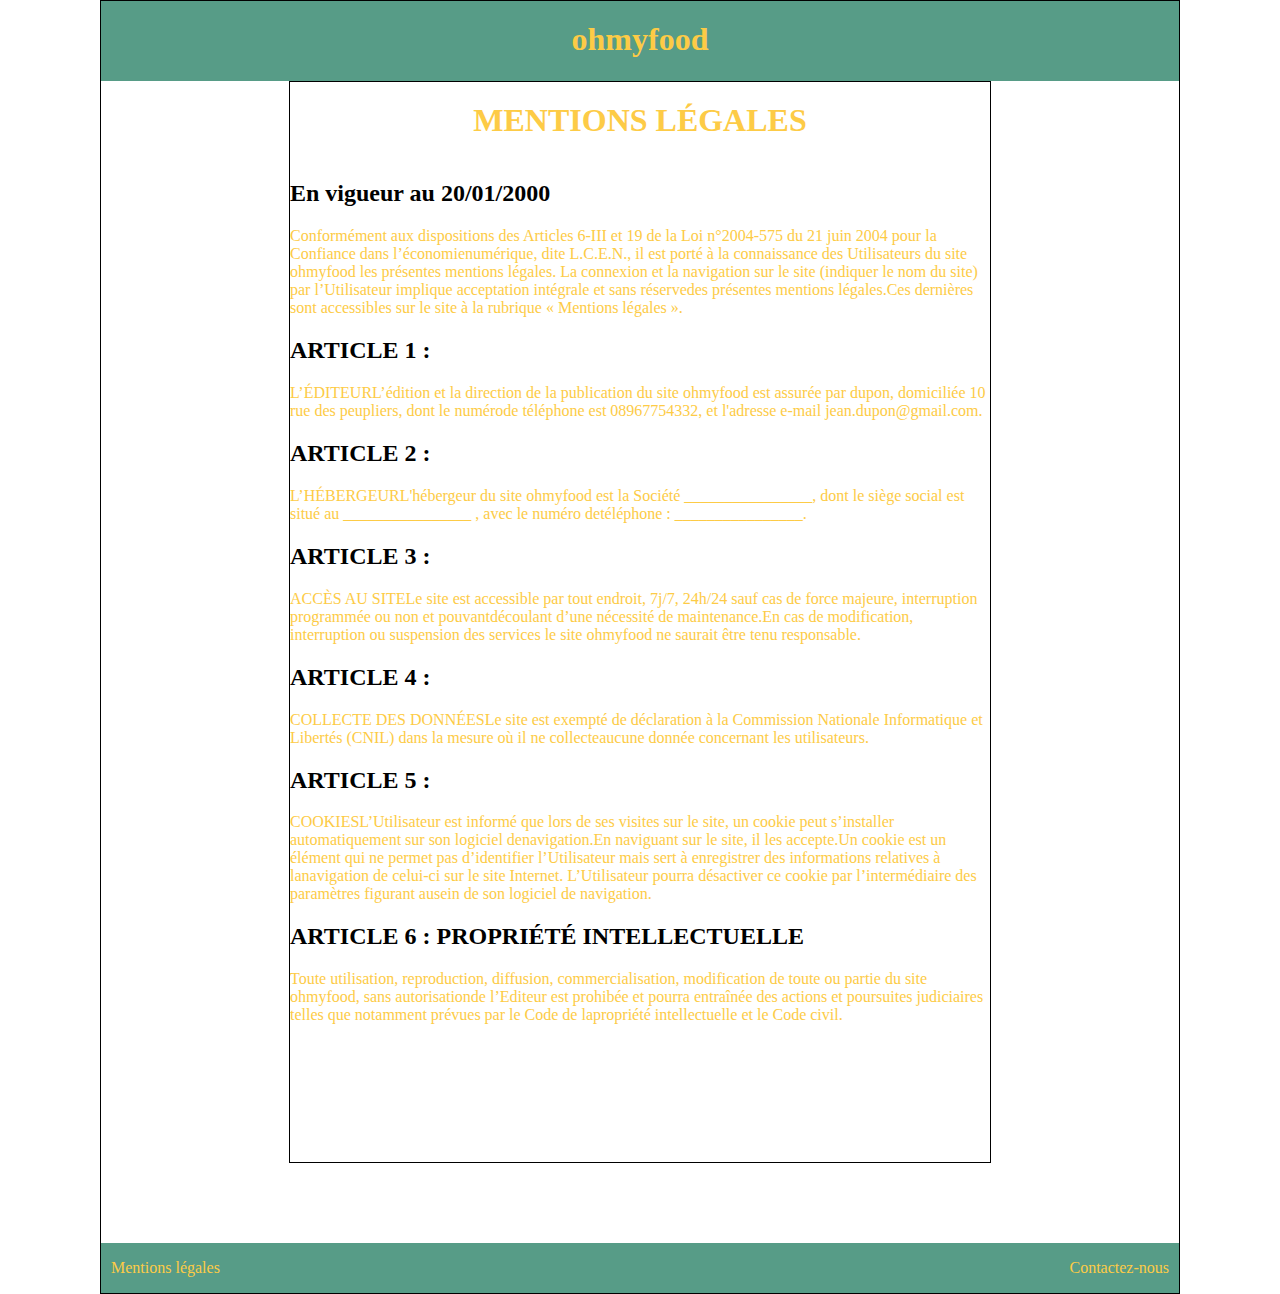
<file: menu/mention.html>
<!DOCTYPE html>
<html lang="FR-fr">
<head>
    <meta charset="UTF-8">
    <meta name="viewport" content="width=device-width, initial-scale=1.0">
    <link rel="stylesheet" href="/CSS/style.css">
    <title>ohmyfood</title>
</head>
<body>
    <div id="bloc-principal">
        <header>
            <a href="/index.html"><h1>ohmyfood</h1></a>
        </header>
        <div id="bloc-contenu">
            <div class="mention-1">
                <h1>MENTIONS LÉGALES</h1>
                <h2>En vigueur au 20/01/2000</h2>
                    <p>Conformément aux dispositions des Articles 6-III et 19 de la Loi n°2004-575 du 21 juin 2004 pour la Confiance dans l’économienumérique,
                    dite L.C.E.N., il est porté à la connaissance des Utilisateurs du site ohmyfood les présentes mentions légales.
                    La connexion et la navigation sur le site (indiquer le nom du site) par l’Utilisateur implique acceptation intégrale et sans réservedes présentes mentions légales.Ces dernières sont accessibles sur le site à la rubrique « Mentions légales ».
                    </p>
                <h2>ARTICLE 1 :</h2>
                    <p>L’ÉDITEURL’édition et la direction de la publication du site ohmyfood est assurée par dupon, domiciliée 10 rue des peupliers, dont le numérode téléphone est 08967754332, et l'adresse e-mail jean.dupon@gmail.com.</p>
                <h2>ARTICLE 2 :</h2>
                    <p>L’HÉBERGEURL'hébergeur du site ohmyfood est la Société ________________, dont le siège social est situé au ________________ , avec le numéro detéléphone : ________________.</p>
                <h2>ARTICLE 3 :</h2> 
                    <p>ACCÈS AU SITELe site est accessible par tout endroit, 7j/7, 24h/24 sauf cas de force majeure, interruption programmée ou non et pouvantdécoulant d’une nécessité de maintenance.En cas de modification, interruption ou suspension des services le site ohmyfood ne saurait être tenu responsable.</p>
                <h2>ARTICLE 4 :</h2> 
                    <p>COLLECTE DES DONNÉESLe site est exempté de déclaration à la Commission Nationale Informatique et Libertés (CNIL) dans la mesure où il ne collecteaucune donnée concernant les utilisateurs.</p>
                <h2>ARTICLE 5 :</h2> 
                    <p>COOKIESL’Utilisateur est informé que lors de ses visites sur le site, un cookie peut s’installer automatiquement sur son logiciel denavigation.En naviguant sur le site, il les accepte.Un cookie est un élément qui ne permet pas d’identifier l’Utilisateur mais sert à enregistrer des informations relatives à lanavigation de celui-ci sur le site Internet.
                    L’Utilisateur pourra désactiver ce cookie par l’intermédiaire des paramètres figurant ausein de son logiciel de navigation.</p>
                <h2>ARTICLE 6 : PROPRIÉTÉ INTELLECTUELLE</h2>
                    <p>Toute utilisation, reproduction, diffusion, commercialisation, modification de toute ou partie du site ohmyfood, 
                    sans autorisationde l’Editeur est prohibée et pourra entraînée des actions et poursuites judiciaires
                    telles que notamment prévues par le Code de lapropriété intellectuelle et le Code civil.</p>
            </div>
        <footer>
            <div class="bloc-footer">
                <a href="/menu/mention.html"><p>Mentions légales</p></a>
                <a href="mailto:ohmyfood@gmail.com"><p>Contactez-nous</p></a>
            </div>
        </footer>
    </div>
</body>
</html>
</file>
<file: CSS/style.css>
body {
  max-height: 1920px;
  max-width: 1080px;
  margin: 0 auto; }

#bloc-principal {
  max-height: 2388px;
  max-width: 1500px;
  border: 1px solid black; }

header {
  height: 80px;
  background-color: #579C87; }

h1 {
  margin-top: 0px;
  padding: 20px;
  text-align: center;
  color: #FDCB46; }

#bloc-contenu {
  max-height: 2009px;
  max-width: 1500px; }

.bloc-carte {
  max-height: 1625px;
  max-width: 1190px;
  display: flex;
  justify-content: center;
  margin-top: 20px; }

.menu {
  height: 450px;
  width: 350px; }

.menu-1 {
  margin-right: 20px;
  margin-bottom: 20px;
  background-color: #FCDFDB;
  border: 1px solid black; }

.menu-2 {
  border: 1px solid black;
  background-color: #F9F9F9; }

.menu-3 {
  margin-right: 20px;
  margin-bottom: 20px;
  border: 1px solid black;
  background-color: #FFF5FE; }

.menu-4 {
  border: 1px solid black;
  background-color: #FDFFFD; }

.text {
  text-align: center;
  margin: 0 auto;
  margin-top: 170px; }

.text, p, h3 {
  color: #3D1319; }

.texte {
  text-align: center;
  margin: 0 auto;
  margin-top: 200px; }

.bloc-next {
  height: 30px;
  width: 200px;
  margin: 0 auto;
  margin-bottom: 20px;
  border-radius: 5px;
  background-color: #579C87;
  color: #FDCB46;
  text-align: center; }

p {
  color: #FDCB46; }

footer {
  max-height: 135px;
  max-width: 1500px;
  background-color: #579C87; }

.bloc-footer {
  display: flex;
  flex-direction: row;
  justify-content: space-between;
  margin-left: 10px;
  margin-right: 10px;
  color: #FDCB46; }

a {
  text-decoration: none; }

.titre-menu h1 {
  color: black; }

.menu-a {
  border: 1px solid black;
  margin: 0 auto;
  margin-bottom: 80px;
  height: 1080px;
  width: 750px;
  background-color: #FCDFDB; }

.menu-a-b {
  border: 1px solid black;
  margin: 0 auto;
  margin-bottom: 80px;
  height: 1080px;
  width: 750px;
  background-color: #FFF5FE; }

.mention-1 {
  border: 1px solid black;
  margin: 0 auto;
  margin-bottom: 80px;
  height: 1080px;
  width: 700px; }

.titre-a {
  display: flex;
  flex-direction: row;
  margin-left: 17%; }

.note-haut {
  text-align: center;
  margin-bottom: 50px; }

.note-bas {
  text-align: center; }

#bloc-texte-contenu {
  display: flex;
  flex-direction: row;
  margin-left: 20%;
  margin-bottom: 50px; }

.text-contenu p {
  color: #3D1319; }

.text-contenu-2 {
  margin-left: 50px; }

.text-contenu-1 {
  margin-left: 65px; }

.text-contenu-1 p {
  color: #3D1319; }

.text-contenu-2 p {
  color: #3D1319; }

.bd {
  width: 200px;
  height: 25px; }

.bd1 {
  width: 230px;
  height: 25px; }

.bd2 {
  width: 200px;
  height: 25px; }

.titre1a {
  margin-top: 0px; }

#fa-1 {
  margin-top: 20px;
  font-size: 100px; }

/*# sourceMappingURL=style.css.map */
</file>
